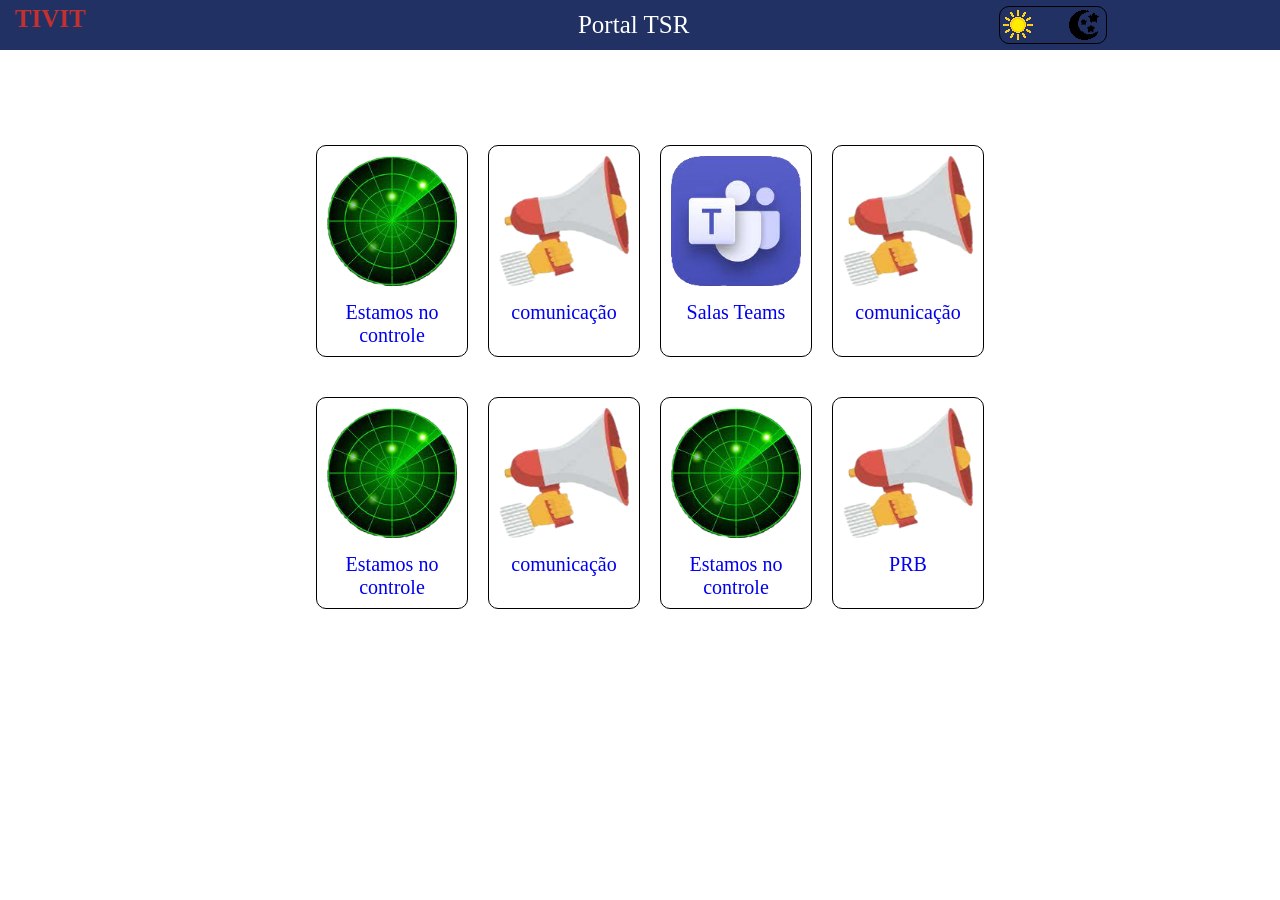
<file: index.html>
<!DOCTYPE html>
<html lang="pt-br">
<head>
    <meta charset="UTF-8">
    <meta http-equiv="X-UA-Compatible" content="IE=edge">
    <meta name="viewport" content="width=device-width, initial-scale=1.0">
    <link rel="stylesheet" href="css/main.css">
    <link rel="stylesheet" href="css/header.css">
    <title>Portal TSR</title>
</head>
<body>
    <header class="cabecalho">
        <div>
            <p class="tivit"><strong>TIVIT</strong></p>
        </div>
        <div class="divisao_central div_header">
            <p>Portal TSR</p>
        </div>
        <div class="div_header">
            <div class="botao_mudar_modo">
                <div>
                    <a href="#" class="mudar_modo" onclick="modo_claro()">
                        <img src="img/sol_ativo.png" alt="sol" class="foto_mudar_modo" id="sol">
                    </a>
                </div>
                <div></div>
                <div>
                    <a href="#" class="mudar_modo" onclick="modo_escuro()">
                        <img src="img/lua.png" alt="lua" class="foto_mudar_modo" id="lua">
                    </a>
                </div>
            </div>
        </div>
    </header>
    <main>
        <section class="secao_opcoes">
            <a href="Estamos_no_controle/estamos_controle.html">
                <article class="opcoes">
                    <img src="img/estamos_no_controle.png" alt="Estamos no controle" class="foto_opcao">
                    <p class="texto_opcao" id="texto_estamos_controle">Estamos no controle</p>
                </article>
            </a>
            <a href="Comunicacao/comunicacao.html" >
                <article class="opcoes">
                    <img src="img/comunicacao.png" alt="comunicação" class="foto_opcao">
                    <p class="texto_opcao" id="texto_comunicacao">comunicação</p>
                </article>
            </a>
            <a href="#">
                <article class="opcoes">
                    <img src="img/teams.png" alt="sala teams" class="foto_opcao">
                    <p class="texto_opcao" id="texto_sala_teams">Salas Teams</p>
                </article>
            </a>
            <a href="#">
                <article class="opcoes">
                    <img src="img/comunicacao.png" alt="comunicação" class="foto_opcao">
                    <p class="texto_opcao" id="texto_aleatorio1">comunicação</p>
                </article>
            </a>
        </section>
        <section class="secao_opcoes">
            <a href="#">
                <article class="opcoes">
                    <img src="img/estamos_no_controle.png" alt="Estamos no controle" class="foto_opcao">
                    <p class="texto_opcao" id="texto_aleatorio2">Estamos no controle</p>
                </article>
            </a>
            <a href="#">
                <article class="opcoes">
                    <img src="img/comunicacao.png" alt="comunicação" class="foto_opcao">
                    <p class="texto_opcao" id="texto_aleatorio3">comunicação</p>
                </article>
            </a>
            <a href="#">
                <article class="opcoes">
                    <img src="img/estamos_no_controle.png" alt="Estamos no controle" class="foto_opcao">
                    <p class="texto_opcao" id="texto_aleatorio4">Estamos no controle</p>
                </article>
            </a>
            <a href="#">
                <article class="opcoes">
                    <img src="img/comunicacao.png" alt="PRB" class="foto_opcao">
                    <p class="texto_opcao" id="texto_prb">PRB</p>
                </article>
            </a>
        </section>
    </main>
    <script src="js/modo_escuro.js"></script>
</body>
</html>
</file>
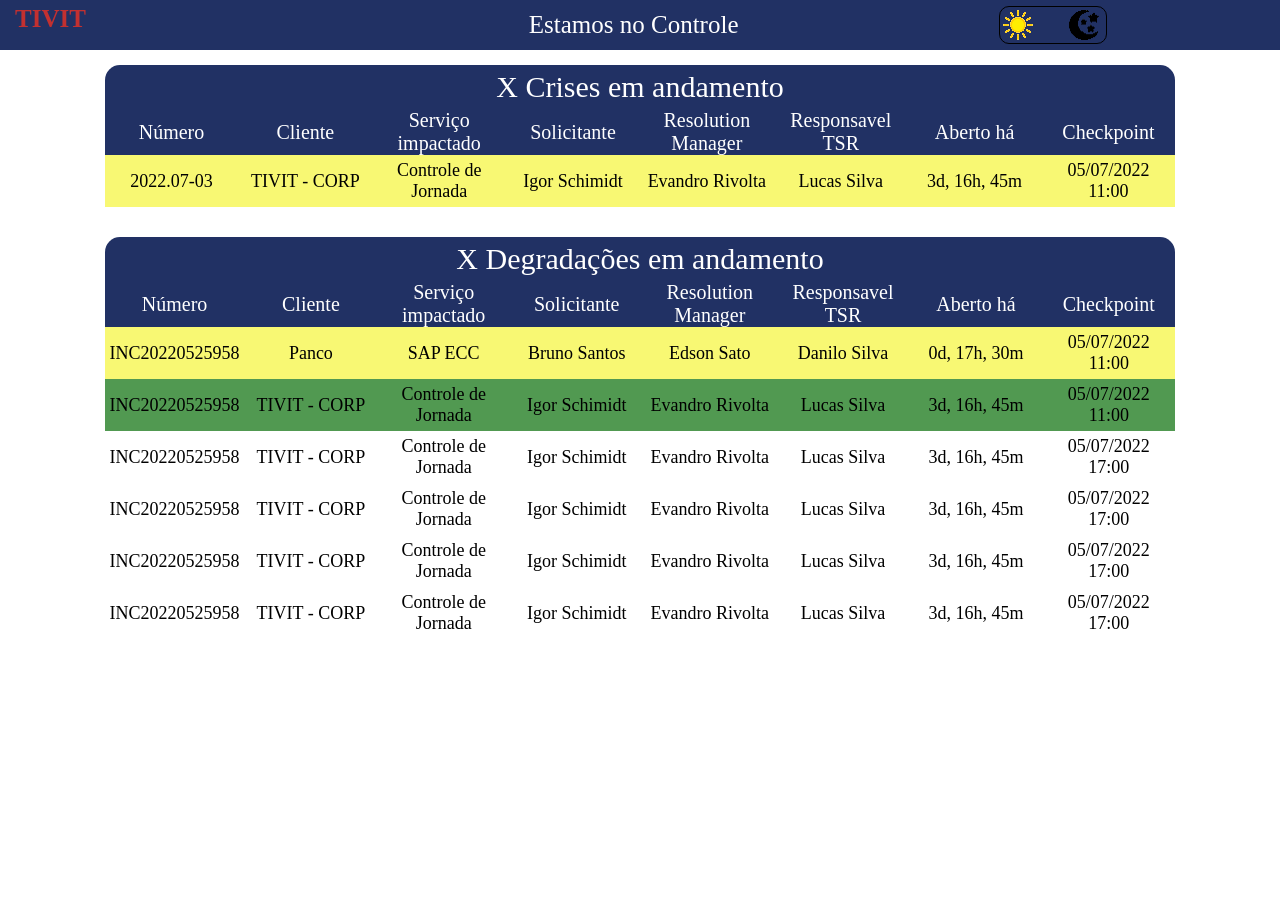
<file: Estamos_no_controle/estamos_controle.html>
<!DOCTYPE html>
<html lang="pt-br">
<head>
    <meta charset="UTF-8">
    <meta http-equiv="X-UA-Compatible" content="IE=edge">
    <meta name="viewport" content="width=device-width, initial-scale=1.0">
    <link rel="stylesheet" href="../css/main.css">
    <link rel="stylesheet" href="../css/header.css">
    <link rel="stylesheet" href="css/estamos_controle.css">
    <title>Portal TSR</title>
</head>
<body>
    <header class="cabecalho">
        <div>
            <a href="../index.html"><strong class="tivit">TIVIT</strong></a>
        </div>
        <div class="divisao_central div_header">
            <p>Estamos no Controle</p>
        </div>
        <div class="div_header">
            <div class="botao_mudar_modo">
                <div>
                    <a href="#" class="mudar_modo" onclick="modo_claro()"><img src="../img/sol_ativo.png" alt="sol" class="foto_mudar_modo" id="sol"></a>
                </div>
                <div></div>
                <div>
                    <a href="#" class="mudar_modo" onclick="modo_escuro()"><img src="../img/lua.png" alt="lua" class="foto_mudar_modo" id="lua"></a>
                </div>
            </div>
        </div>
    </header>
    <main>
        <table>
            <caption>X Crises em andamento</caption>
            <tr class="titulos_processos">
                <td>Número</td>
                <td>Cliente</td>
                <td>Serviço impactado</td>
                <td>Solicitante</td>
                <td>Resolution Manager</td>
                <td>Responsavel TSR</td>
                <td>Aberto há</td>
                <td> Checkpoint</td>
            </tr>
            <tr class="processos andamento">
                <td>2022.07-03</td>
                <td>TIVIT - CORP</td>
                <td>Controle de Jornada</td>
                <td>Igor Schimidt</td>
                <td>Evandro Rivolta</td>
                <td>Lucas Silva</td>
                <td>3d, 16h, 45m</td>
                <td>05/07/2022 11:00</td>
            </tr>
        </table>
        <table>
            <caption>X Degradações em andamento</caption>
            <tr class="titulos_processos">
                <td>Número</td>
                <td>Cliente</td>
                <td>Serviço impactado</td>
                <td>Solicitante</td>
                <td>Resolution Manager</td>
                <td>Responsavel TSR</td>
                <td>Aberto há</td>
                <td> Checkpoint</td>
            </tr>
            <tr class="processos andamento">
                <td>INC20220525958</td>
                <td>Panco</td>
                <td>SAP ECC</td>
                <td>Bruno Santos</td>
                <td>Edson Sato</td>
                <td>Danilo Silva</td>
                <td>0d, 17h, 30m</td>
                <td>05/07/2022 11:00</td>
            </tr>
            <tr class="processos seguinte">
                <td>INC20220525958</td>
                <td>TIVIT - CORP</td>
                <td>Controle de Jornada</td>
                <td>Igor Schimidt</td>
                <td>Evandro Rivolta</td>
                <td>Lucas Silva</td>
                <td>3d, 16h, 45m</td>
                <td>05/07/2022 11:00</td>
            </tr>
            <tr class="processos">
                <td>INC20220525958</td>
                <td>TIVIT - CORP</td>
                <td>Controle de Jornada</td>
                <td>Igor Schimidt</td>
                <td>Evandro Rivolta</td>
                <td>Lucas Silva</td>
                <td>3d, 16h, 45m</td>
                <td>05/07/2022 17:00</td>
            </tr>
            <tr class="processos">
                <td>INC20220525958</td>
                <td>TIVIT - CORP</td>
                <td>Controle de Jornada</td>
                <td>Igor Schimidt</td>
                <td>Evandro Rivolta</td>
                <td>Lucas Silva</td>
                <td>3d, 16h, 45m</td>
                <td>05/07/2022 17:00</td>
            </tr>
            <tr class="processos">
                <td>INC20220525958</td>
                <td>TIVIT - CORP</td>
                <td>Controle de Jornada</td>
                <td>Igor Schimidt</td>
                <td>Evandro Rivolta</td>
                <td>Lucas Silva</td>
                <td>3d, 16h, 45m</td>
                <td>05/07/2022 17:00</td>
            </tr>
            <tr class="processos">
                <td>INC20220525958</td>
                <td>TIVIT - CORP</td>
                <td>Controle de Jornada</td>
                <td>Igor Schimidt</td>
                <td>Evandro Rivolta</td>
                <td>Lucas Silva</td>
                <td>3d, 16h, 45m</td>
                <td>05/07/2022 17:00</td>
            </tr>
        </table>
    </main>
    <script src="js/modo_escuro.js"></script>
</body>
</html>
</file>
<file: css/main.css>
main {
    display: grid;
    justify-content: center;
    padding-top: 75px;
}

.secao_opcoes {
    display: flex;
    align-items: center;
    margin: 20px;

}

.secao_opcoes > a {
    text-decoration: none;
}

.opcoes:hover {
    box-shadow: 5px 5px 10px rgba(1, 1, 17, 0.664);
    width: 175px;
    height: 225px;
    font-size: 25px;
}

.opcoes {
    text-align: center;
    border: 1px solid black;
    border-radius: 10px;
    width: 150px;
    height: 210px;
    margin-left: 20px;
    font-size: 20px;
}

.foto_opcao {
    width: 130px;
    height: 130px;
    padding: 10px;
}

.texto_opcao {
    padding-bottom: 10px;
}
</file>
<file: css/header.css>
* {
    margin: 0;
    padding: 0;
}

#sol {
    width: 30px;
    height: 30px;
    display: flex;
    justify-content: space-between;
}

#lua {
    width: 30px;
    height: 30px;
    display: flex;
    justify-content: space-between;
}

.cabecalho {
    display: grid;
    grid-template-columns: 33% 33% 33%;
    background-color: rgb(33, 49, 100);
    font-size: 25px;
    color: #ffffff;
    padding: 5px;
    height: 40px;
    
}

.divisao_central {
    text-align: center;
}

.botao_mudar_modo {
    border: 1px solid black;
    border-radius: 10px;
    background-color: rgb(33, 49, 100);;
    width: 100px;
    display: grid;
    grid-template-columns: 33% 33% 33%;
    padding: 3px;
}

.div_header {
    margin: auto;
}

.tivit {
    color: rgb(194, 48, 48);
    margin-left: 10px;
}

a {
    text-decoration: none;
}
</file>
<file: Estamos_no_controle/css/estamos_controle.css>
table > caption {
    background-color: rgb(33, 49, 100);
    color: white;
    border-top-left-radius: 15px;
    border-top-right-radius: 15px;
    font-size: 30px;
    padding: 5px;
}

table {
    margin: 15px;
    text-align: center;
    border-collapse: collapse;
}

main {
    padding-top: 0px;
}

.titulos_processos {
    background-color: rgb(33, 49, 100);
    color: white;
    font-size: 20px;
}

.titulos_processos > td {
    width: 12.5%;
}

.processos > td {
    font-size: 18px;
    padding: 5px;
}

.andamento {
    background-color: rgb(248, 248, 115);
}

.seguinte {
    background-color: rgb(81, 153, 81);
}
</file>
